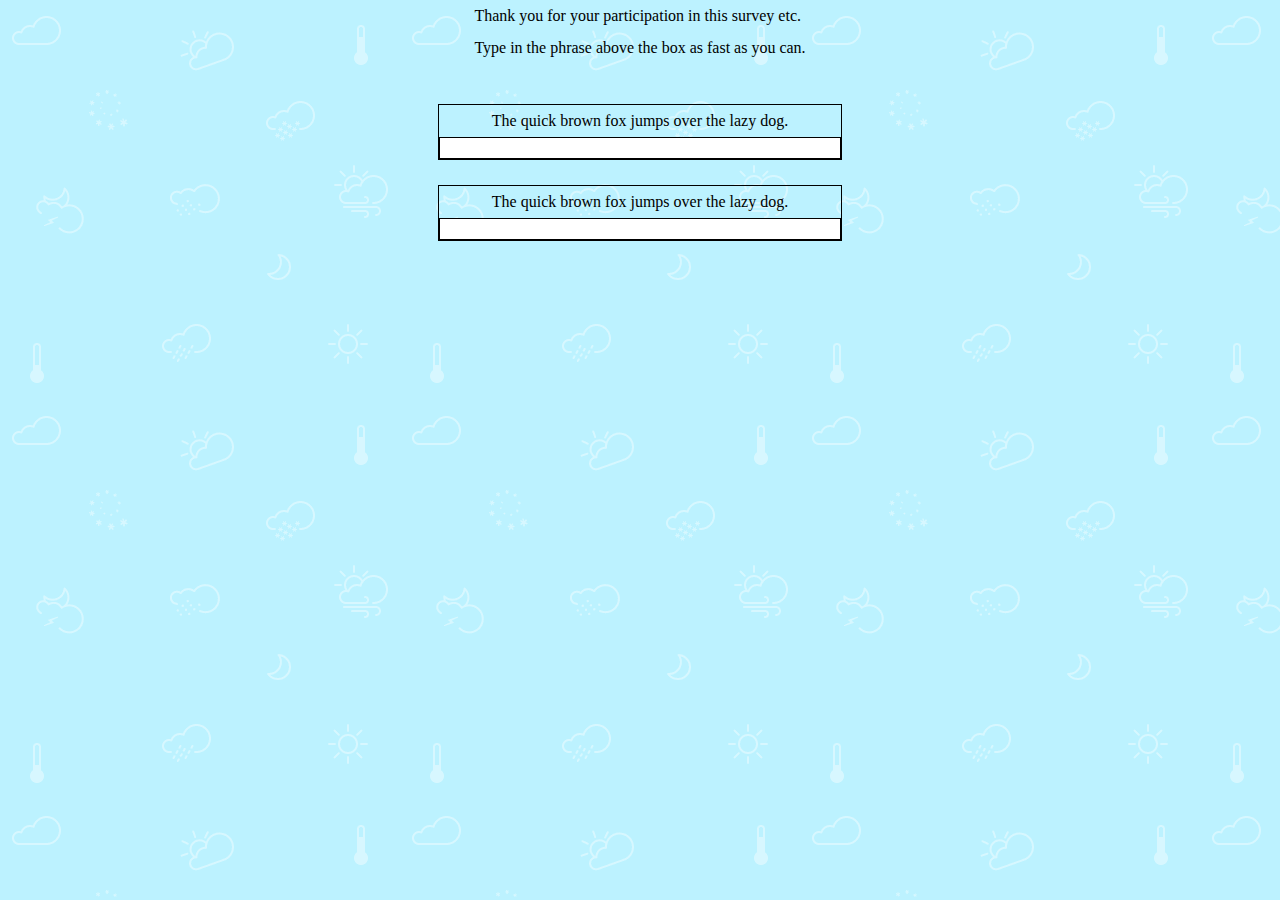
<file: index.html>
<!DOCTYPE html>
<html lang="en">

<head>
    <meta charset="utf-8" />

    <title>Thank you for aiding our research</title>

   <link rel="stylesheet" href="./styles.css" type="text/css">
</head>

<body>
    <div id="content" class="flex center">
        <div id="instructions">
            <!--General Instructions-->
            <p>Thank you for your participation in this survey etc.</p>
            <p>Type in the phrase above the box as fast as you can.</p>
            <div id="mobile-log"></div>
        </div>
        
        <div class="trial-box flex center">
            <p>The quick brown fox jumps over the lazy dog.</p>
            <div class="text-box" contentEditable="true"></div>
        </div>
        <div class="trial-box flex center">
            <p>The quick brown fox jumps over the lazy dog.</p>
            <div class="text-box" contentEditable="true"></div>
        </div>

        <!--Main Testing Phase-->
    </div>
    
    <script>
      var ndx;
      function setUp(){
          for(ndx = 0; ndx < 2; ndx++){
            document.getElementsByClassName[ndx].onclick = function(event){
                window.alert(event.target.nodeName); 
            }
          }
      }
    
    document.onload = function(){setUp();}

    </script>

    <script>
        var totalLog = [];
        var log = [];
        var errorLog = [];
        var errNInBundle = {}; 
        var datum = {};
        var trialResults = {};
        
        //loads all text boxes with property that enables them for
        //active input reading
        window.onload = function(){
            var textBoxes = document.getElementsByClassName("text-box");
            for(var ndx = 0; ndx < textBoxes.length; ndx++){
                textBoxes[ndx].onclick = function(event){
                    loadInput(event.target);
                }
            }
        }
        
        //loads all input characters
        //with timestamps into an array
        function loadInput(elem){
            var ndx = 0;
            var errors = 0;
            var d = new Date();
            var start = d.getTime();

            elem.onkeyup = function(elem){
                //variables          
                d = new Date();
                var stop = d.getTime();
                var time = stop - start;    
                
                //saving info to temporary 
                datum.letter = elem.key;
                datum.time = time;
                log[ndx] = datum;
                  
                if(elem.key == "Backspace" || elem.key == "Delete"){
                    errors += 1;
                }
                                

                //make it so input is final
                if(elem.key == "Enter"){
                    elem.target.textContent = "Input Accepted";
                    elem.target.contentEditable = false;
                    
                    //save and store data
                }

                document.getElementById("mobile-log").innerHTML = elem.key;                

                //cleanup
                ndx++;
                start = d.getTime();
            }
        }

        
    </script>    

    <!--<script src="scripts.js"></script>-->
</body>

</html>
</file>
<file: styles.css>
/*Tags*/
*{
    margin: 0.0px;
    padding: 0.0px;
}

body{
    background-image:url("images/weather.png");
}

p{
   line-height: 200%;
}




/*Specific IDs*/
#content{
    width: 100%;
}

#instructions{
    margin-bottom: 40.0px;
}

/*Classes*/
.flex{
    /*Establish flexbox properties*/
    display:flex;
    flex-direction:column;
}

.center{
    justify-content:center;
    align-items:center;
}

.text-box{
    /*size*/    
    width: 400px;
    height: 20px;

    /*formatting*/
    background-color: #FFFFFF;
    border: solid 1px black;
}

.trial-box{
    border: solid 1px black;
    margin-bottom: 25px;
}
</file>
